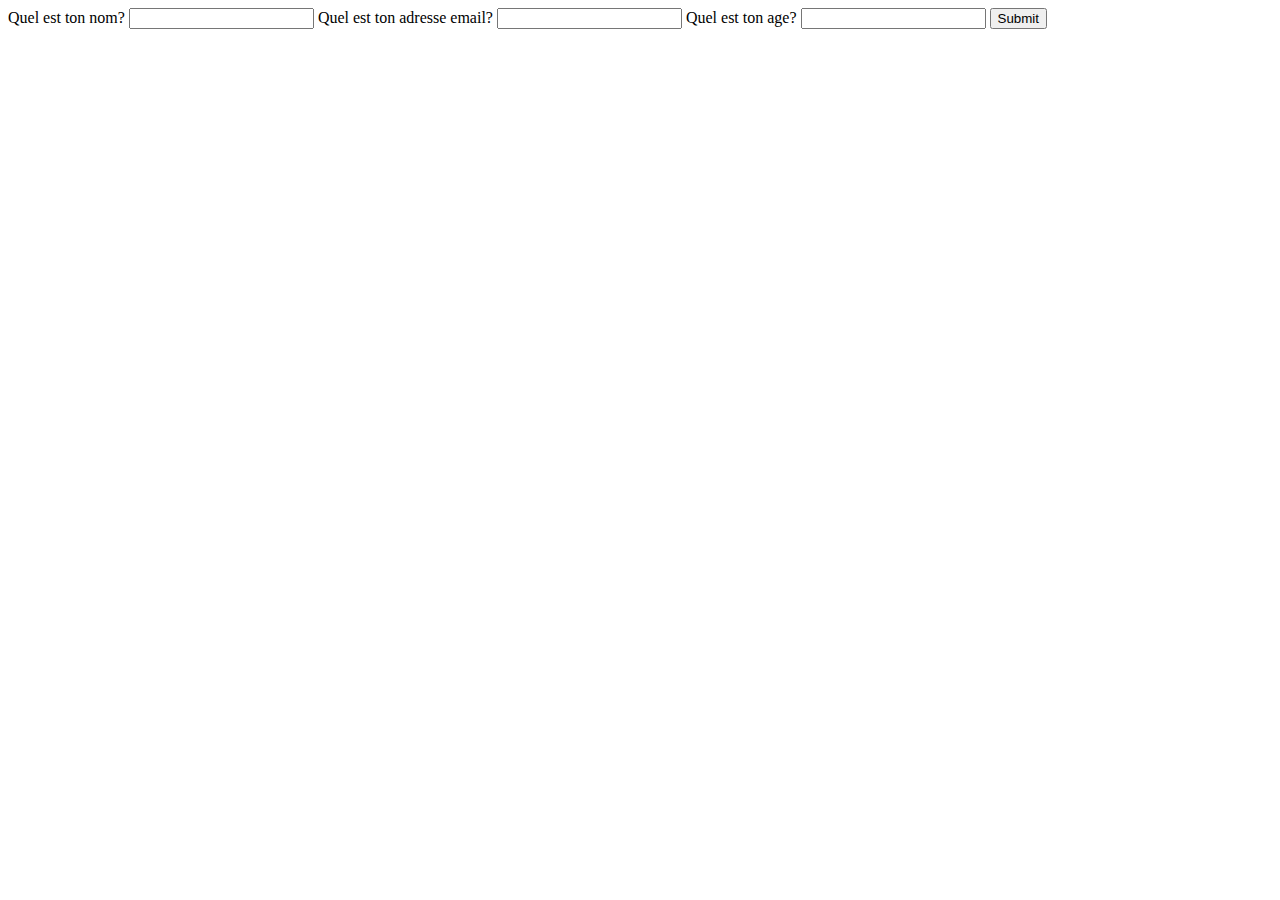
<file: OnlyFeed/backend/templates/first_connection.html>
<!DOCTYPE html>
<html>
<head>
</head>

<body>
	<form method="POST" action="{{ url_for("add_data")}}" method="post">
		<label>Quel est ton nom?</label>
		<input type="text" name="fusername" class="first_connection">
		<label>Quel est ton adresse email?</label>
		<input type="text" name="femail" class="first_connection">
		<label>Quel est ton age?</label>
		<input type="text" name="fage" class="first_connection">
		<input type="submit" value="Submit">
	</form>
</body>
</html>
</file>
